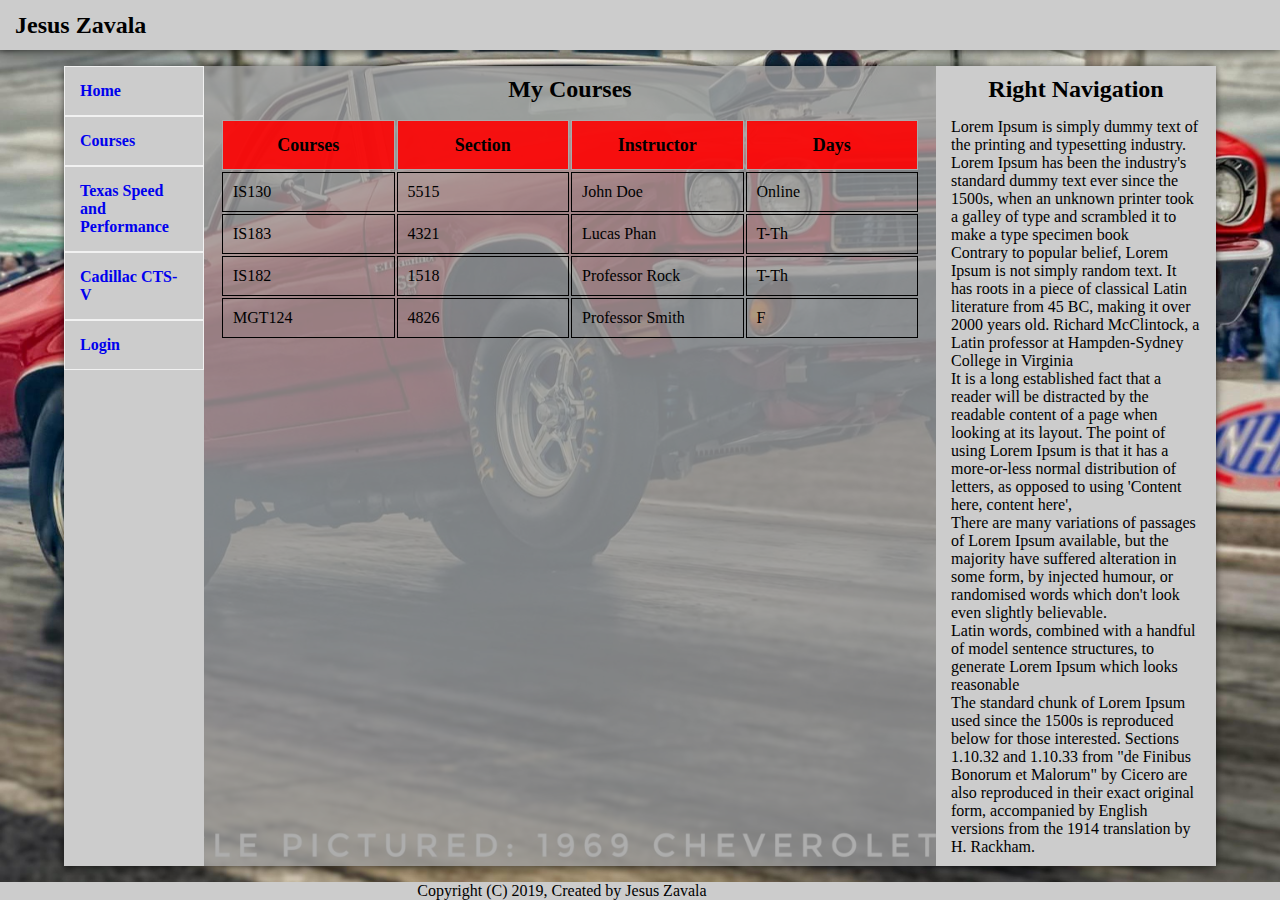
<file: courses.html>
<!DOCTYPE html>
<html>

<head>
    <title>Courses</title>
    <link rel="stylesheet" href="./css/Courses.css">
</head>

<body class="main-container-grid">
    <div class="r1 box-shadow">
        <h2 class="logo-name">Jesus Zavala</h2>
        <div>

        </div>
        <div>

        </div>
    </div>
    <div class="r2 box-shadow">
        <div class="r2c1">
            <Ul class="left-nav">
                <li><a href="./index.html">Home</a></li>
                <li><a href="./courses.html">Courses</a></li>
                <li><a href="https://www.texas-speed.com/" Target="_blank">Texas Speed and Performance</a></li>
                <li><a href="https://www.cadillac.com/v-series/cts-v-sedan" Target="_blank">Cadillac CTS-V</a></li>
                <li><a href="./login.html">Login</a></li>
            </Ul>
        </div>
        <div class="r2c2">
            <h2 class="nav-heading">My Courses</h2>
            <table class="course-table">
                <thead>
                    <tr>
                        <td>Courses</td>
                        <td>Section</td>
                        <td>Instructor</td>
                        <td>Days</td>
                    </tr>
                </thead>
                <tbody>
                    <tr>
                        <td>IS130</td>
                        <td>5515</td>
                        <td>John Doe</td>
                        <td>Online</td>
                    </tr>
                    <tr>
                        <td>IS183</td>
                        <td>4321</td>
                        <td>Lucas Phan</td>
                        <td>T-Th</td>
                    </tr>
                    <tr>
                        <td>IS182</td>
                        <td>1518</td>
                        <td>Professor Rock</td>
                        <td>T-Th</td>
                    </tr>
                    <tr>
                        <td>MGT124</td>
                        <td>4826</td>
                        <td>Professor Smith</td>
                        <td>F</td>
                    </tr>
                </tbody>
            </table>
        </div>
        <div class="r2c3">
            <h2 class="sub-heading">Right Navigation</h2>
            <p>Lorem Ipsum is simply dummy text of the printing and typesetting industry. Lorem Ipsum has been the
                industry's standard dummy text ever since the 1500s, when an unknown printer took a galley of type and
                scrambled it to make a type specimen book</p>
            <p>Contrary to popular belief, Lorem Ipsum is not simply random text. It has roots in a piece of classical
                Latin literature from 45 BC, making it over 2000 years old. Richard McClintock, a Latin professor at
                Hampden-Sydney College in Virginia</p>
            <p>It is a long established fact that a reader will be distracted by the readable content of a page when
                looking at its layout. The point of using Lorem Ipsum is that it has a more-or-less normal distribution
                of letters, as opposed to using 'Content here, content here',</p>
            <p>There are many variations of passages of Lorem Ipsum available, but the majority have suffered
                alteration in some form, by injected humour, or randomised words which don't look even slightly
                believable. </p>
            <p>Latin words, combined with a handful of model sentence structures, to generate Lorem Ipsum which looks
                reasonable</p>
            <p>The standard chunk of Lorem Ipsum used since the 1500s is reproduced below for those interested.
                Sections 1.10.32 and 1.10.33 from "de Finibus Bonorum et Malorum" by Cicero are also reproduced in
                their exact original form, accompanied by English versions from the 1914 translation by H. Rackham.</p>
        </div>
    </div>
    <div class="r3">
        <div>

        </div>
        <div class="copyright-text">
            Copyright (C) 2019, Created by Jesus Zavala
        </div>
        <div>

        </div>
    </div>
</body>

</html>
</file>
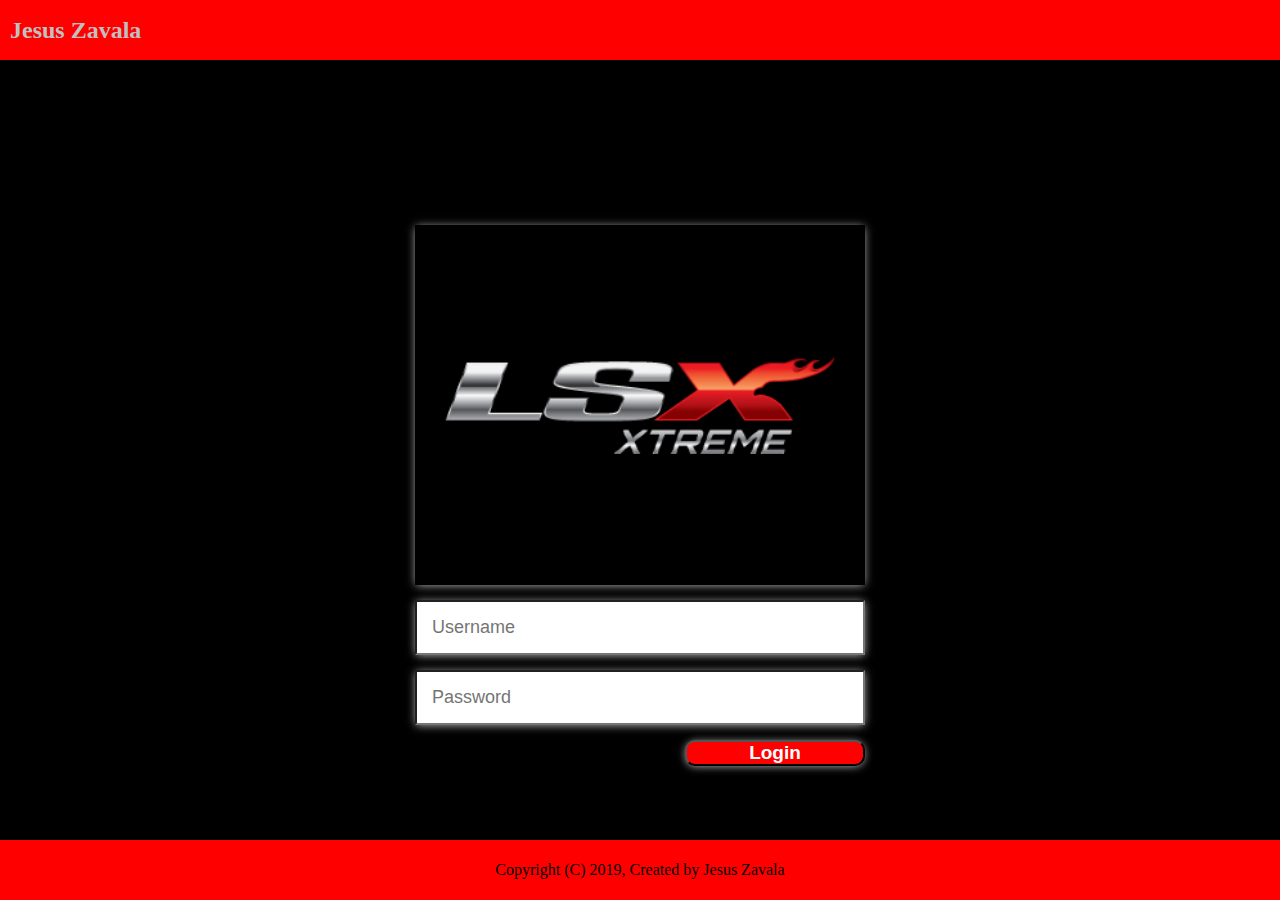
<file: login.html>
<!DOCTYPE html>
<html>
<head>
    <title>Login</title>
<link rel="stylesheet" href="./css/login.css">
</head>
<body class="login-container-grid">
    <div class="r1">
        <h2 class="logo-name">Jesus Zavala</h2>
    </div>
    <div class="r2">
        <form class="login-form">
            <img class="login-logo box-shadow" src="./img/sm_login_logo.png" alt="logo">
            <input type="text" class="login-input box-shadow" placeholder="Username">
            <input type="password" class="login-input box-shadow" placeholder="Password">
            <button type="submit" class="btn-login box-shadow">Login</button>
        </form>
    </div>
    <div class="r3">
        <div></div>
           <p>Copyright (C) 2019, Created by Jesus Zavala</p>
            <div></div>
    </div>
</body>

</html>
</file>
<file: css/Courses.css>
* {
    margin: 0px;
    padding: 0px;
    position: relative;
}

html,
body {
    height: 100vh;
    width: 100vw;

}
.sub-heading, .nav-heading{
    margin: 10px 0px 15px;
    text-align: center;
}
.main-container-grid {
    display: grid;
    grid-template-rows: 1fr 13fr 1fr;
    grid-row-gap: 1em;
    background-image: url('../img/bg_background2.jpg');
    background-position: center; 
    background-repeat: no-repeat; 
    background-size: cover;
}

.logo-name {
    line-height: 50px;
    margin-left: 15px;
}

.left-nav {
    list-style-type: none;
}

.left-nav>li {
    border: 1px solid #F1F1F1;
}

.left-nav>li>a {
    display: block;
    padding: 15px;
    text-decoration: none;
    transition-duration: .7s;
    font-weight: bold;
}
.left-nav>li>a:hover{
    background-color: silver;
}
.r1,
.r3 {
    background-color: #CCC;
}

.r2 {
    background-color: rgba(155, 155, 155, 0.815);
    width: 90%;
    margin: 0px auto;
}

.r1,
.r2,
.r3 {
    display: grid;
    grid-template-columns: 1fr 5fr 2fr;
    grid-column-gap: 1em;
}

.r2c1,
.r2c3 {
    background-color: #CCC;
}
.r2c3{
    padding: 0px 15px 10px;
}
.course-table{
    table-layout: fixed;
    width: 100%
}
.course-table>thead>tr{
    height: 50px;
    text-align: center;
}
.course-table>tbody>tr{
    height: 28px;
    
}
.course-table>tbody>tr>td{
    border: 1px solid #000000;            
}
.course-table>thead>tr>td{
    border: 1px solid #AAA;
    font-weight: bold;
    font-size: 18px;
    background-color: rgba(255, 0, 0, 0.897);
}
td{
    padding: 10px;
}
.copyright-text{
    align-self: center;
    justify-self: center;
}
.box-shadow {
    -webkit-box-shadow: 0px 1px 9px -1px rgba(0, 0, 0, 0.75);
    -moz-box-shadow: 0px 1px 9 px -1px rgba(0, 0, 0, 0.75);
    box-shadow: 0px 1px 9px -1px rgba(0, 0, 0, 0.75);
}
</file>
<file: css/login.css>
* {
    margin: 0px;
    padding: 0px;
    position: relative;
}
html,
body {
    height: 100vh;
    width: 100vw;
}.box-shadow {
    -webkit-box-shadow: 0px 1px 9px -1px rgba(255, 255, 255, 0.75);
    -moz-box-shadow: 0px 1px 9px -1px rgba(255, 255, 255, 0.75);
    box-shadow: 0px 1px 9px -1px rgba(255, 255, 255, 0.75);
}

.r1,
.r3 {
    background-color: red;
    display: grid;
    grid-template-rows: 1fr -1fr 1fr;
    grid-column-gap: 1em;
}

.r2 {
    display: grid;
}



.login-form {
    display: grid;
    justify-self: center;
    align-self: center;
    width: 450px;
    height: 450px;
    grid-template-rows: 5fr 1fr 1fr 1fr;
    grid-row-gap: 15px;

}
.login-form>img{
    width: 100%;
    height: 100%;
}
.login-logo{
    height: 200px;
}
.login-container-grid {
    display: grid;
    grid-template-rows: 1fr 13fr 1fr;
    background-color: black;
}

.logo-name {
    line-height: 50px;
    margin-left: 10px;
    align-self: center;
    color: silver;
}

.btn-login {
    width: 180px;
    justify-self: right;
    font-weight: bold;
    font-size: 19px;
    background-color: red;
    border-radius: 10px;
    color: #fff;
}

.login-input {
    padding: 15px;
    font-size: 18px;
}
.r3>p{
    align-self: center;
    justify-self: center;
}
</file>
